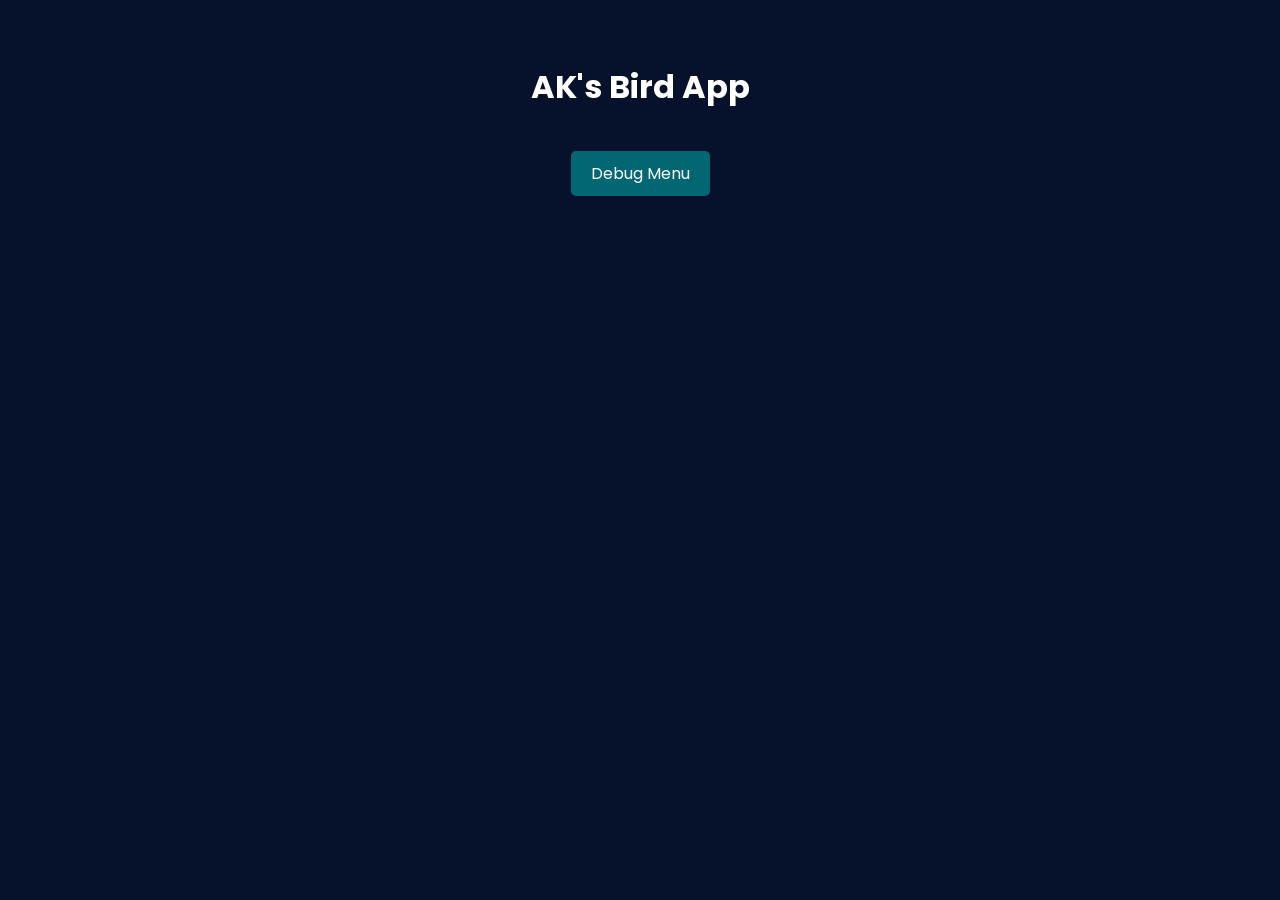
<file: index.html>
<!DOCTYPE html>
<html lang="en">
<head>
    <meta charset="UTF-8">
    <meta name="viewport" content="width=device-width, initial-scale=1.0">
    <link href='https://fonts.googleapis.com/css?family=Poppins' rel='stylesheet'>
    <link rel="stylesheet" href="style.css">
    <script src="buttonhandler.js"></script>
    <title>Bird App</title>
</head>
<body>
    <h1>AK's Bird App</h1>
    <button id="dbgButton">Debug Menu</button>
</body>
</html>
</file>
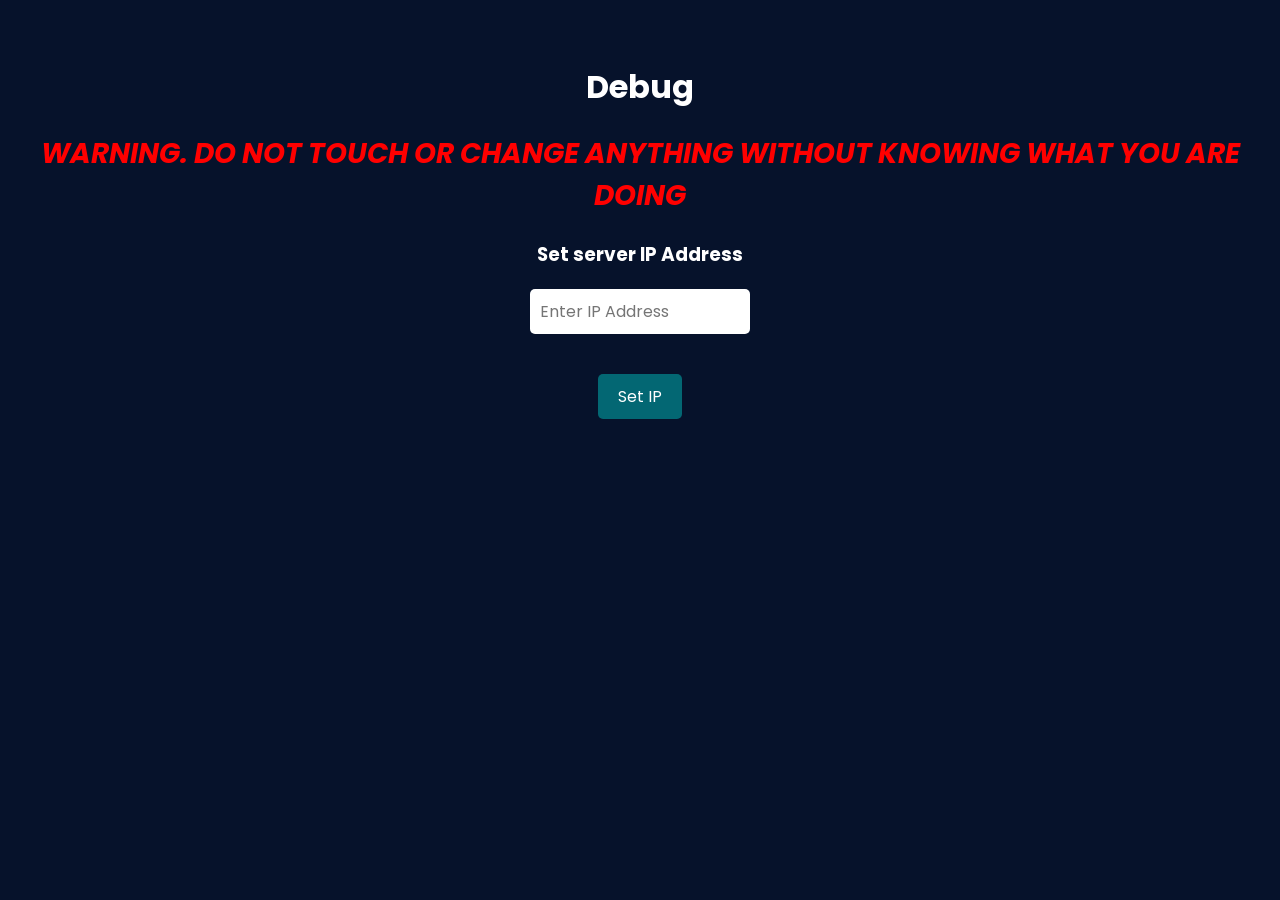
<file: debugPage/index.html>
<!DOCTYPE html>
<html lang="en">
<head>
    <meta charset="UTF-8">
    <meta name="viewport" content="width=device-width, initial-scale=1.0">
    <link href='https://fonts.googleapis.com/css?family=Poppins' rel='stylesheet'>
    <link rel="stylesheet" href="style.css">
    <script src="debugButtonHandler.js"></script>
    <title>Debug Page</title>
</head>
<body>
    <h1>Debug</h1>
    <h2 class="warning"><i>WARNING. DO NOT TOUCH OR CHANGE ANYTHING WITHOUT KNOWING WHAT YOU ARE DOING</i></h2>

    <div class="ipAddressContainer">
        <h3>Set server IP Address</h3>
        <input type="text" id="ipAddress" placeholder="Enter IP Address">
        <button id="setIpButton">Set IP</button>
    </div>

</body>
</html>
</file>
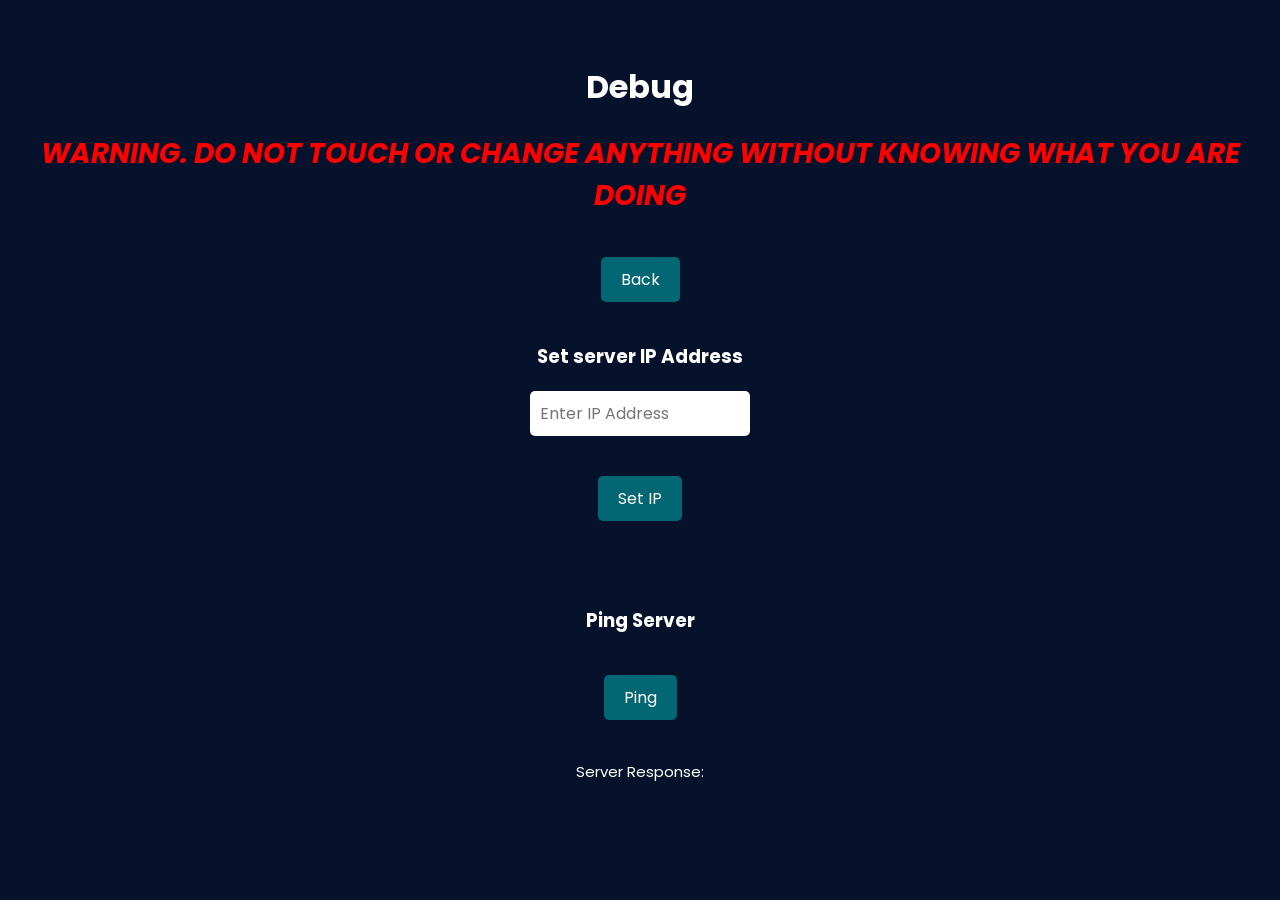
<file: src/debugPage/index.html>
<!DOCTYPE html>
<html lang="en">
<head>
    <meta charset="UTF-8">
    <meta name="viewport" content="width=device-width, initial-scale=1.0">
    <link href='https://fonts.googleapis.com/css?family=Poppins' rel='stylesheet'>
    <link rel="stylesheet" href="style.css">
    <script src="debugButtonHandler.js" type="module"></script>
    <title>Debug Page</title>
</head>
<body>
    <h1>Debug</h1>
    <h2 class="warning"><i>WARNING. DO NOT TOUCH OR CHANGE ANYTHING WITHOUT KNOWING WHAT YOU ARE DOING</i></h2>
    <button id="backButton">Back</button>
    <div class="ipAddressContainer">
        <h3>Set server IP Address</h3>
        <input type="text" id="ipAddress" placeholder="Enter IP Address">
        <button id="setIpButton">Set IP</button>
    </div>
    <br>
    <div class="pingContainer">
        <h3>Ping Server</h3>
        <button id="pingButton">Ping</button>
        <p>Server Response:</p>
        <p id="pingResult"></p>
    </div>

</body>
</html>
</file>
<file: style.css>
body {
    background-color: rgb(6, 18, 43);
    font-family: 'Poppins', sans-serif;
    color: rgb(255, 255, 255);
}

h1 {
    text-align: center;
    margin-top: 5%;
    font-weight: bold;
}

p {
    text-align: center;
    font-size: 15px;
    font-weight: medium;
}

button {
    display: block;
    margin: 40px auto;
    padding: 10px 20px;
    font-size: 16px;
    font-family: 'Poppins', sans-serif;
    background-color: rgba(0, 175, 175, 0.541);
    color: white;
    border: none;
    border-radius: 5px;
    cursor: pointer;
}

.pressed {
    background-color: rgba(0, 112, 112, 0.8);
    transform: scale(0.95);
}
</file>
<file: debugPage/style.css>
body {
    background-color: rgb(6, 18, 43);
    font-family: 'Poppins', sans-serif;
    color: rgb(255, 255, 255);
}

h1, h2 {
    text-align: center;
    margin-top: 5%;
    font-weight: bold;
}



p {
    text-align: center;
    font-size: 15px;
    font-weight: medium;
}

button {
    display: block;
    margin: 40px auto;
    padding: 10px 20px;
    font-size: 16px;
    font-family: 'Poppins', sans-serif;
    background-color: rgba(0, 175, 175, 0.541);
    color: white;
    border: none;
    border-radius: 5px;
    cursor: pointer;
}

input {
    display: block;
    margin: 20px auto;
    padding: 10px;
    font-size: 16px;
    font-family: 'Poppins', sans-serif;
    border: none;
    border-radius: 5px;
    width: 200px;
}

.pressed {
    background-color: rgba(0, 112, 112, 0.8);
    transform: scale(0.95);
}

.ipAddressContainer {
    text-align: center;
    margin-top: 20px;
}

.warning {
    color: rgb(255, 0, 0);
    font-size: 28px;
    margin-top: 10px;
}
</file>
<file: src/debugPage/style.css>
body {
    background-color: rgb(6, 18, 43);
    font-family: 'Poppins', sans-serif;
    color: rgb(255, 255, 255);
}

h1, h2 {
    text-align: center;
    margin-top: 5%;
    font-weight: bold;
}



p {
    text-align: center;
    font-size: 15px;
    font-weight: medium;
}

button {
    display: block;
    margin: 40px auto;
    padding: 10px 20px;
    font-size: 16px;
    font-family: 'Poppins', sans-serif;
    background-color: rgba(0, 175, 175, 0.541);
    color: white;
    border: none;
    border-radius: 5px;
    cursor: pointer;
}

input {
    display: block;
    margin: 20px auto;
    padding: 10px;
    font-size: 16px;
    font-family: 'Poppins', sans-serif;
    border: none;
    border-radius: 5px;
    width: 200px;
}

.pressed {
    background-color: rgba(0, 112, 112, 0.8);
    transform: scale(0.95);
}



.warning {
    color: rgb(255, 0, 0);
    font-size: 28px;
    margin-top: 10px;
}

div {
    text-align: center;
    margin-top: 20px;
}

#pingResult {
    font-size: 18px;
    color: rgb(0, 255, 0);
    margin-top: 10px;
    font-weight: bold;
    text-decoration: underline;
}
</file>
